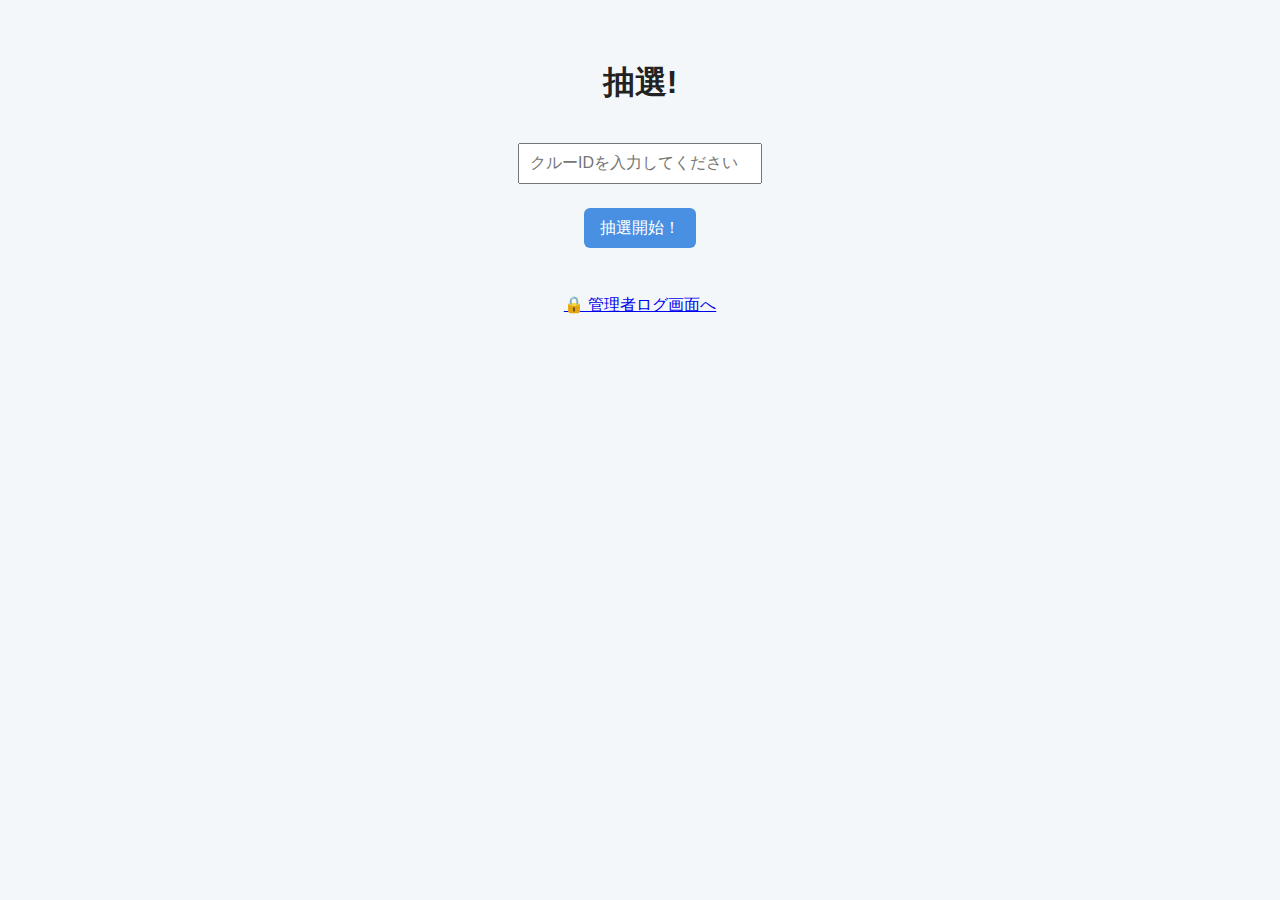
<file: index.html>
<!-- index.html -->
<!DOCTYPE html>
<html lang="ja">
<head>
  <meta charset="UTF-8" />
  <meta name="viewport" content="width=device-width, initial-scale=1.0" />
  <title>抽選!</title>
  <link rel="stylesheet" href="style.css" />
</head>
<body>
  <h1>抽選!</h1>
  <input type="text" id="idInput" placeholder="クルーIDを入力してください" />
  <div class="button-container">
    <button onclick="drawLottery()">抽選開始！</button>
    
  </div>
  
  <div class="gif-container">
    <img id="resultGif" style="display: none" />
  </div>
  <p id="resultText" class="result-text"></p>
  <a href="admin.html">🔒 管理者ログ画面へ</a>
  <script src="script.js"></script>
</body>
</html>
</file>
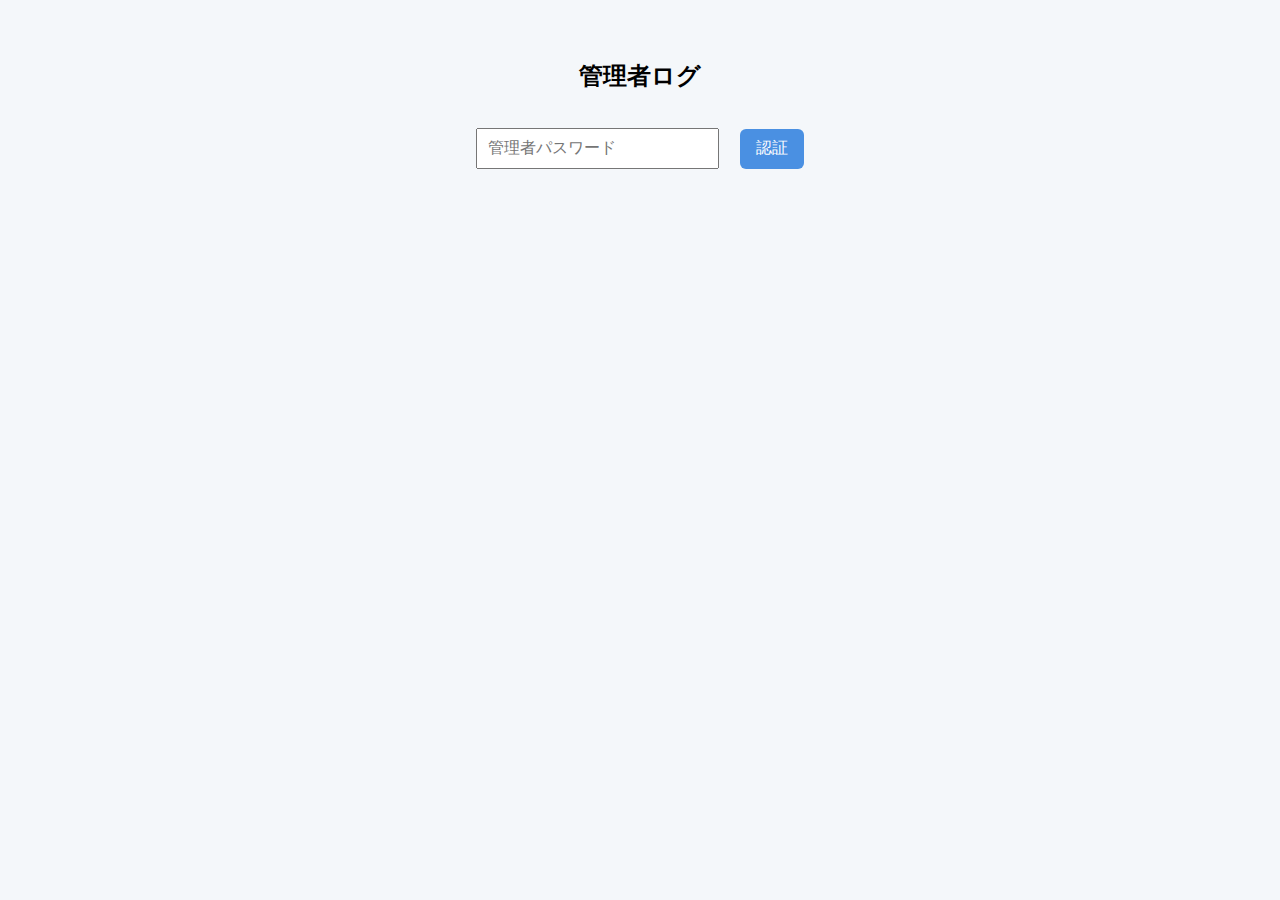
<file: admin.html>
<!DOCTYPE html>
<html lang="ja">
<head>
  <meta charset="UTF-8" />
  <meta name="viewport" content="width=device-width, initial-scale=1.0"/>
  <title>管理者ログ</title>
  <link rel="stylesheet" href="style.css" />
</head>
<body>
  <h2>管理者ログ</h2>
  <div id="authArea">
    <input type="password" id="adminPass" placeholder="管理者パスワード" />
    <button onclick="authenticate()">認証</button>
    <div id="authMessage"></div>
  </div>
  <div id="logArea" style="display:none;">
    <table>
      <thead><tr><th>ID</th><th>結果</th><th>時間</th></tr></thead>
      <tbody id="logTableBody"></tbody>
    </table>
    <button onclick="clearLog()">ログ削除</button>
  </div>
  <script src="admin.js"></script>
</body>
</html>
</file>
<file: style.css>
body {
  font-family: sans-serif;
  background: #f4f7fa;
  text-align: center;
  padding: 2em;
}
h1 {
  color: #222;
}
input {
  padding: 0.6em;
  width: 220px;
  font-size: 1em;
  margin: 1em 0.5em;
}
button {
  padding: 0.6em 1em;
  font-size: 1em;
  background: #4a90e2;
  color: white;
  border: none;
  border-radius: 6px;
  cursor: pointer;
  margin: 0.5em;
}
img {
  width: 300px;
  margin-top: 1em;
}
.button-container {
  display: flex;
  flex-direction: column;
  align-items: center;
  gap: 10px;
  margin-bottom: 1em;
}
.gif-container {
  display: flex;
  justify-content: center;
}
.admin-auth {
  margin: 1em auto;
}
#logTable {
  margin: 2em auto;
  border-collapse: collapse;
  width: 90%;
}
#logTable th, #logTable td {
  border: 1px solid #ccc;
  padding: 8px;
}
#logTable th {
  background-color: #eee;
}

.result-text {
  font-size: 1.4em;
  margin-top: 1em;
}
</file>
